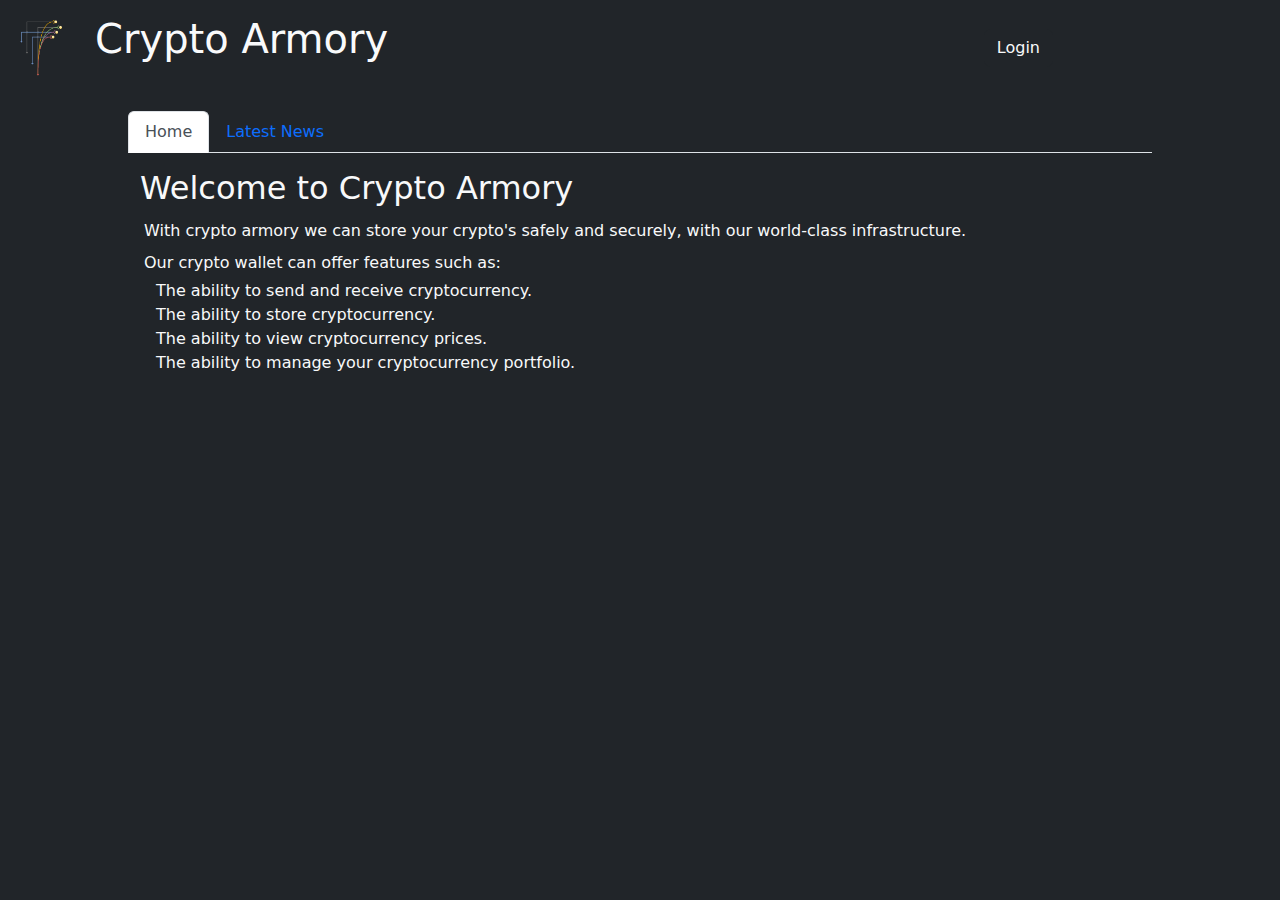
<file: index.html>
<!DOCTYPE html>
<html lang="en" class="min-vh-100 min-vw-100">
<head>
    <title>Crypto Armory</title>
    <meta charset="UTF-8">
    <meta name="viewport" content="width=device-width, initial-scale=1">
    <link rel="stylesheet" href="bootstrap/css/bootstrap.css">
    <script src="j-query/jquery-3.6.0.min.js"></script>
    <script src="bootstrap/js/bootstrap.js"></script>
    <script src="bootstrap/js/bootstrap.esm.js"></script>
    <script src="bootstrap/js/bootstrap.bundle.js"></script>
</head>
<body class="min-vh-100 min-vw-100 bg-dark">
<div class="bg-dark caption-top text-light col-12 h-25">
    <div class="col-9 d-inline-block">
        <a class="link-light page-link" href="index.html">
            <img class="cropped d-inline-block p-1 m-3" src="images/shield.png" alt="CryptoShield" width="50">
            <h1 class="m-0 p-2 pb-5 d-inline-block">Crypto Armory</h1>
        </a>
    </div>
    <div class="btn-group col-1 d-inline-block text-center" role="group" aria-label="Basic outlined example">
        <a class="btn btn-dark text-light" href="login.php">Login</a>
    </div>
</div>

<div class="gy-5 row bg-dark">
    <div class="d-inline-block w-10"></div>
    <div class="w-80 d-inline-block">
        <div class="bg-dark text-light ">
            <ul class="nav nav-tabs" id="myTab" role="tablist">
                <li class="nav-item" role="presentation">
                    <button class="nav-link active" id="home-tab" data-bs-toggle="tab" data-bs-target="#home-tab-pane"
                            type="button" role="tab" aria-controls="home-tab-pane" aria-selected="true">Home
                    </button>
                </li>
                <li class="nav-item" role="presentation">
                    <button class="nav-link" id="news-tab" data-bs-toggle="tab" data-bs-target="#news-tab-pane"
                            type="button" role="tab" aria-controls="news-tab-pane" aria-selected="false">Latest News
                    </button>
                </li>
            </ul>
        </div>
        <div class="tab-content" id="myTabContent">
            <div class="tab-pane fade show active" id="home-tab-pane" role="tabpanel" aria-labelledby="home-tab"
                 tabindex="0">
                <div class="container">
                    <div class="row">
                        <h2 class="mt-3 text-light">Welcome to Crypto Armory</h2>
                        <p class="text-light m-1">With crypto armory we can store your crypto's safely and securely,
                            with our world-class infrastructure.</p>
                        <p class="text-light m-1">Our crypto wallet can offer features such as:</p>
                        <p class="text-light m-3 mt-0 mb-0"> The ability to send and receive cryptocurrency.</p>
                        <p class="text-light m-3 mt-0 mb-0">The ability to store cryptocurrency.</p>
                        <p class="text-light m-3 mt-0 mb-0"> The ability to view cryptocurrency prices.</p>
                        <p class="text-light m-3 mt-0 mb-0">The ability to manage your cryptocurrency portfolio.</p>
                    </div>
                </div>
            </div>
            <div class="tab-pane fade" id="news-tab-pane" role="tabpanel" aria-labelledby="news-tab" tabindex="0">
                <div class="container">
                    <div class="row">
                        <h2 class="mt-3 text-light">Latest News</h2>
                        <div class="card m-3" style="width:25rem;">
                            <img src="images/latestnews1.jpg" class="card-img-top mt-2 rounded h-50" alt="...">
                            <div class="card-body">
                                <h5 class="card-title">New Crypto?</h5>
                                <p class="mt-0 card-text ">
                                    The cryptocurrency market is in a state of constant flux, with new coins and tokens
                                    constantly being created and traded on a daily basis.
                                    But there is a new contender on our platform CatCoins, is it worth it?</p>

                                <p class="mt-0 card-text ">
                                    If you're looking to trade cryptocurrency, then CatCoins is definitely worth
                                    considering.
                                </p>
                                <a href="article.php?article=1" class="btn btn-primary">Read More</a>
                            </div>
                        </div>
                        <div class="card m-3" style="width: 25rem;">
                            <img src="images/latestnews2.jpg" class="card-img-top mt-2 rounded h-50" alt="...">
                            <div class="card-body">
                                <h5 class="card-title">New Crypto?</h5>
                                <p class="mt-0 card-text ">
                                    The cryptocurrency market is in a state of constant flux, with new coins and tokens
                                    constantly being created and traded on a daily basis.
                                    But there is a new contender on our platform CatCoins, is it worth it?</p>

                                <p class="mt-0 card-text ">
                                    If you're looking to trade cryptocurrency, then CatCoins is definitely worth
                                    considering.
                                </p>
                                <a href="article.php?article=2" class="btn btn-primary">Read More</a>
                            </div>
                        </div>
                        <div class="card m-3" style="width: 25rem;">
                            <img src="images/latestnews3.jpg" class="card-img-top mt-2 rounded h-50" alt="...">
                            <div class="card-body">
                                <h5 class="card-title">New Crypto?</h5>
                                <p class="mt-0 card-text ">
                                    The cryptocurrency market is in a state of constant flux, with new coins and tokens
                                    constantly being created and traded on a daily basis.
                                    But there is a new contender on our platform CatCoins, is it worth it?</p>

                                <p class="mt-0 card-text ">
                                    If you're looking to trade cryptocurrency, then CatCoins is definitely worth
                                    considering.
                                </p>
                                <a href="article.php?article=3" class="btn btn-primary">Read More</a>
                            </div>
                        </div>
                    </div>
                </div>
            </div>
        </div>
        <div class="d-inline-block w-10"></div>
    </div>

</div>
</body>
</html>
</file>
